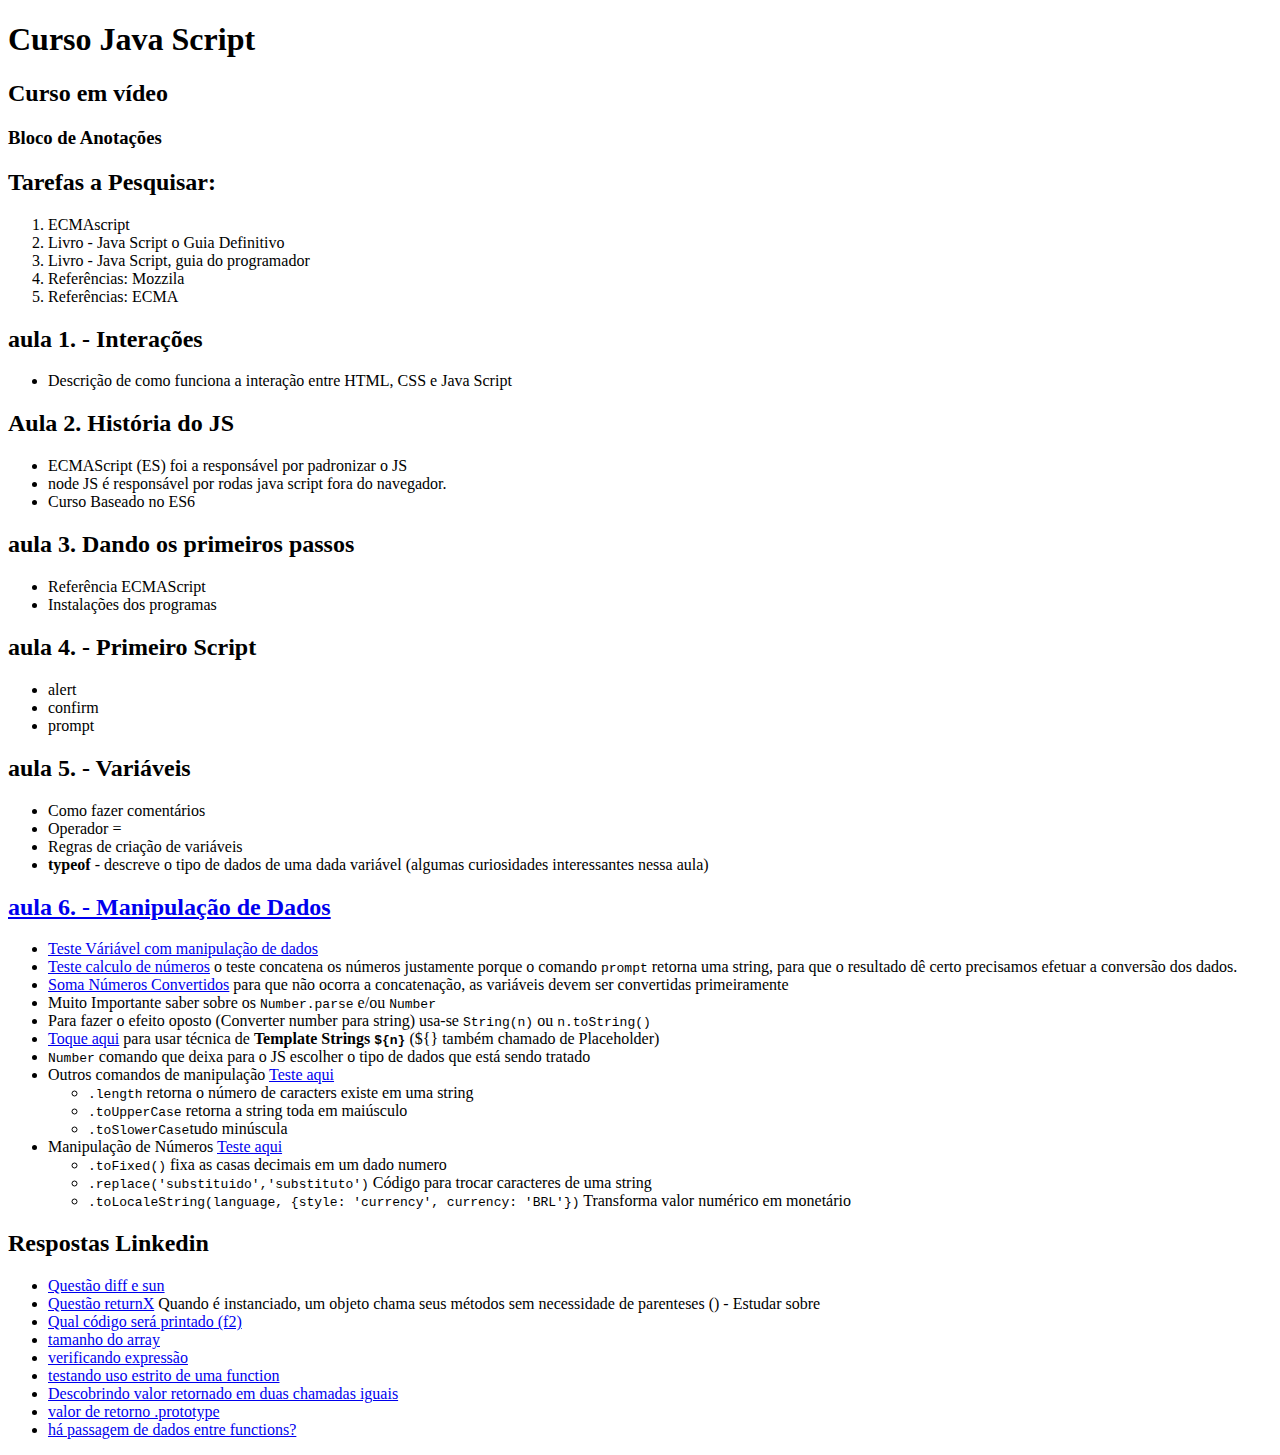
<file: estudos/cursoJavaScript/index.html>
<!DOCTYPE html>
<html lang="pt-br">
<head>
    <meta charset="UTF-8">
    <meta http-equiv="X-UA-Compatible" content="IE=edge">
    <meta name="viewport" content="width=device-width, initial-scale=1.0">
    <title>Document</title>
</head>
<body>
    <main>
        <h1>Curso Java Script</h1>
        <h2>Curso em vídeo</h2>
        <h3>Bloco de Anotações</h3>
        
        <article>
            <h2>Tarefas a Pesquisar:</h2>
            <ol>
                <li>ECMAscript</li>
                <li>Livro - Java Script o Guia Definitivo</li>
                <li>Livro - Java Script, guia do programador</li>
                <li>Referências: Mozzila</li>
                <li>Referências: ECMA</li>
            </ol>
        </article>

        <article id="A1">
            <h2>aula 1. - Interações</h2>
            <ul>
                <li>
                    <p>Descrição de como funciona a interação entre HTML, CSS e Java Script</p>
                </li>
            </ul>
        </article>
        
        <article id="A2">
            <h2>Aula 2. História do JS</h2>
            <ul>
                <li>ECMAScript (ES) foi a responsável por padronizar o JS</li>
                <li>node JS é responsável por rodas java script fora do navegador.</li>
                <li>Curso Baseado no ES6</li>
            </ul>
        </article>

        <article id="A3">
            <h2>aula 3. Dando os primeiros passos</h2>
            <ul>
                <li>Referência ECMAScript</li>
                <li>Instalações dos programas</li>
            </ul>
        </article>

        <article id="A4">
            <h2>aula 4. - Primeiro Script</h2>
            <ul>
                <li>alert</li>
                <li>confirm</li>
                <li>prompt</li>
            </ul>
        </article>

        <article id="A5">
            <h2>aula 5. - Variáveis</h2>
            <ul>
                <li>Como fazer comentários</li>
                <li>Operador =</li>
                <li>Regras de criação de variáveis</li>
                <li><strong>typeof</strong> - descreve o tipo de dados de uma dada variável (algumas curiosidades interessantes nessa aula)</li>
            </ul>
        </article>

        <article id="A6">
            <a href="https://youtu.be/OJgu_KCCUSY"><h2>aula 6. - Manipulação de Dados</h2></a>
            <ul>
                <li><a href="#A6" onclick="chamaNome()">Teste Váriável com manipulação de dados</a></li>
                <li><a href="#A6" onclick="chamaCalculadora(true)">Teste calculo de números</a> o teste concatena os números justamente porque o comando <code>prompt</code> retorna uma string, para que o resultado dê certo precisamos efetuar a conversão dos dados.</li>
                <li><a href="#A6" onclick="chamaCalculadora(converter)">Soma Números Convertidos</a> para que não ocorra a concatenação, as variáveis devem ser convertidas primeiramente</li>
                <li>Muito Importante saber sobre os <code>Number.parse</code> e/ou <code>Number</code></li>
                <li>Para fazer o efeito oposto (Converter number para string) usa-se <code>String(n)</code> ou <code>n.toString()</code></li>
                <li><a href="#A6" onclick="chamaCalculadora(false, true)">Toque aqui</a> para usar técnica de <strong>Template Strings <code>${n}</code></strong> (${} também chamado de Placeholder)</li>
                <li><code>Number</code> comando que deixa para o JS escolher o tipo de dados que está sendo tratado</li>
                <li> Outros comandos de manipulação <a href="#A6" onclick="chamaContador()">Teste aqui</a>
                    <ul>
                        <li><code>.length</code> retorna o número de caracters existe em uma string </li>
                        <li><code>.toUpperCase</code> retorna a string toda em maiúsculo</li>
                        <li><code>.toSlowerCase</code>tudo minúscula</li>
                    </ul>
                </li>
                <li> Manipulação de Números <a href="#A6" onclick="convertNumber()">Teste aqui</a>
                    <ul>
                        <li><code>.toFixed()</code> fixa as casas decimais em um dado numero</li>
                        <li><code>.replace('substituido','substituto')</code> Código para trocar caracteres de uma string</li>
                        <li><code>.toLocaleString(language, {style: 'currency', currency: 'BRL'})</code> Transforma valor numérico em monetário</li>
                    </ul> 
                </li>

            </ul>
        </article>

        <article id="AnswersLK">
            <h2>Respostas Linkedin</h2>
            <ul>
                <li><a href="#AnswersLK" onclick="diff(10,20)">Questão diff e sun</a></li>
                <li><a href="#AnswersLK" onclick="returnX()">Questão returnX</a> Quando é instanciado, um objeto chama seus métodos sem necessidade de parenteses () - Estudar sobre</li>
                <li><a href="#AnswersLK" onclick="f2()">Qual código será printado (f2)</a></li>
                <li><a href="#AnswersLK" onclick="tamanhoA()">tamanho do array</a></li>
                <li><a href="#AnswersLK" onclick="testExpression()">verificando expressão</a></li>
                <li><a href="#AnswersLK" onclick="activate()">testando  uso estrito de uma function</a></li>
                <li><a href="#AnswersLK" onclick="answerP()">Descobrindo valor retornado em duas chamadas iguais</a></li>
                <li><a href="#AnswersLK" onclick="testPrototype()">valor de retorno .prototype</a></li>
                <li><a href="#AnswersLK" onclick="oQueAcontece()">há passagem de dados entre functions?</a></li>
            </ul>
        </article>

    </main>
</body>
    <script src="exercicios.js"></script>
</html>
</file>
